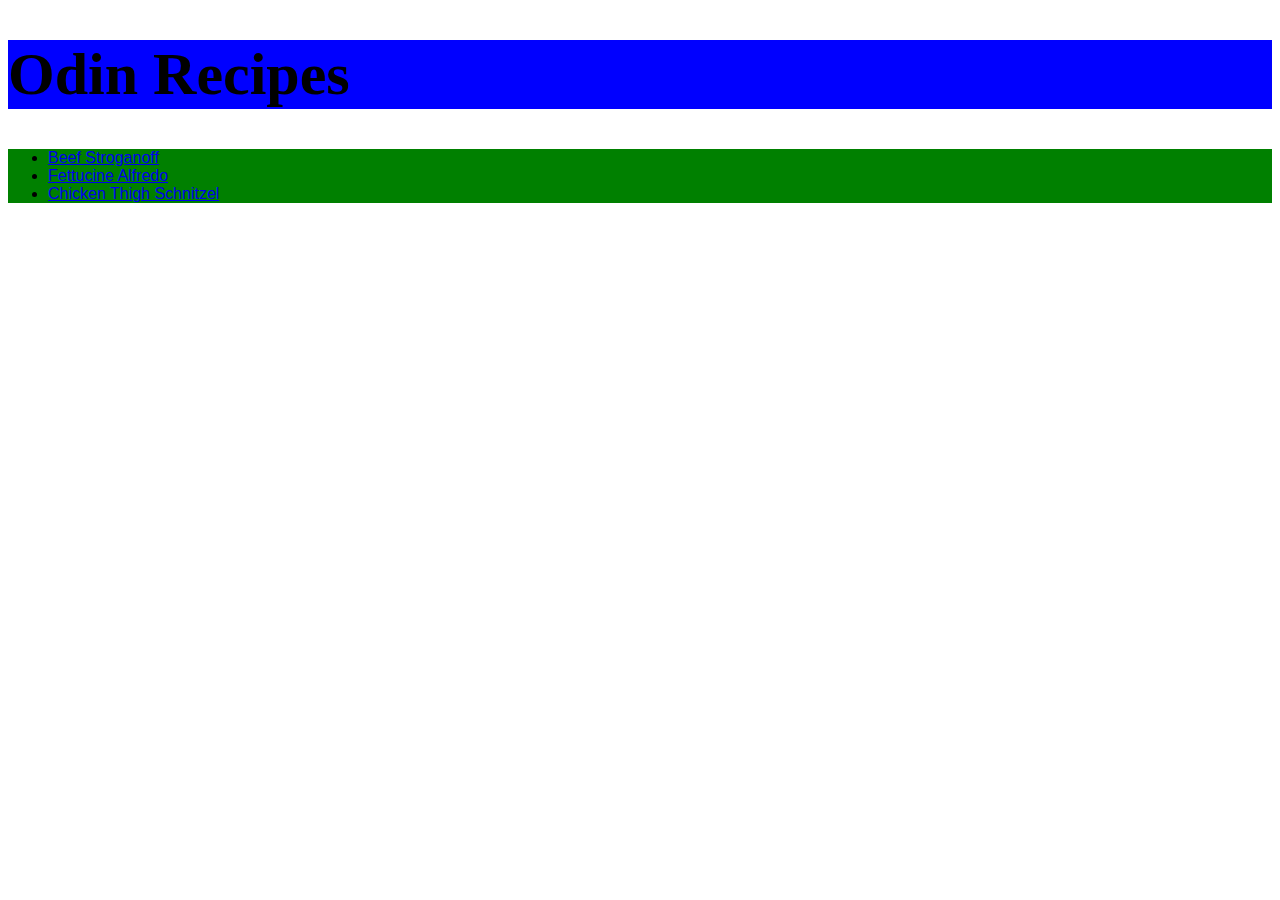
<file: index.html>
<!DOCTYPE HTML>
<html>
    <head lang="en">
        <meta charset="utf-8">
        <link rel="stylesheet" href="./styles.css">
        <title>Raff's Really Good Recipes</title>
    </head>
    <body>
        <h1>Odin Recipes</h1>
        <ul>
            <li>
                <a href="./recipes/beef_stroganoff.html">Beef Stroganoff</a>
            </li>
            <li>
                <a href="./recipes/fettucine_alfredo.html">Fettucine Alfredo</a>
            </li>

            <li>
                <a href="./recipes/chicken_thigh_schnitzel.html">Chicken Thigh Schnitzel</a>
            </li>
        </ul>
    </body>
</html>
</file>
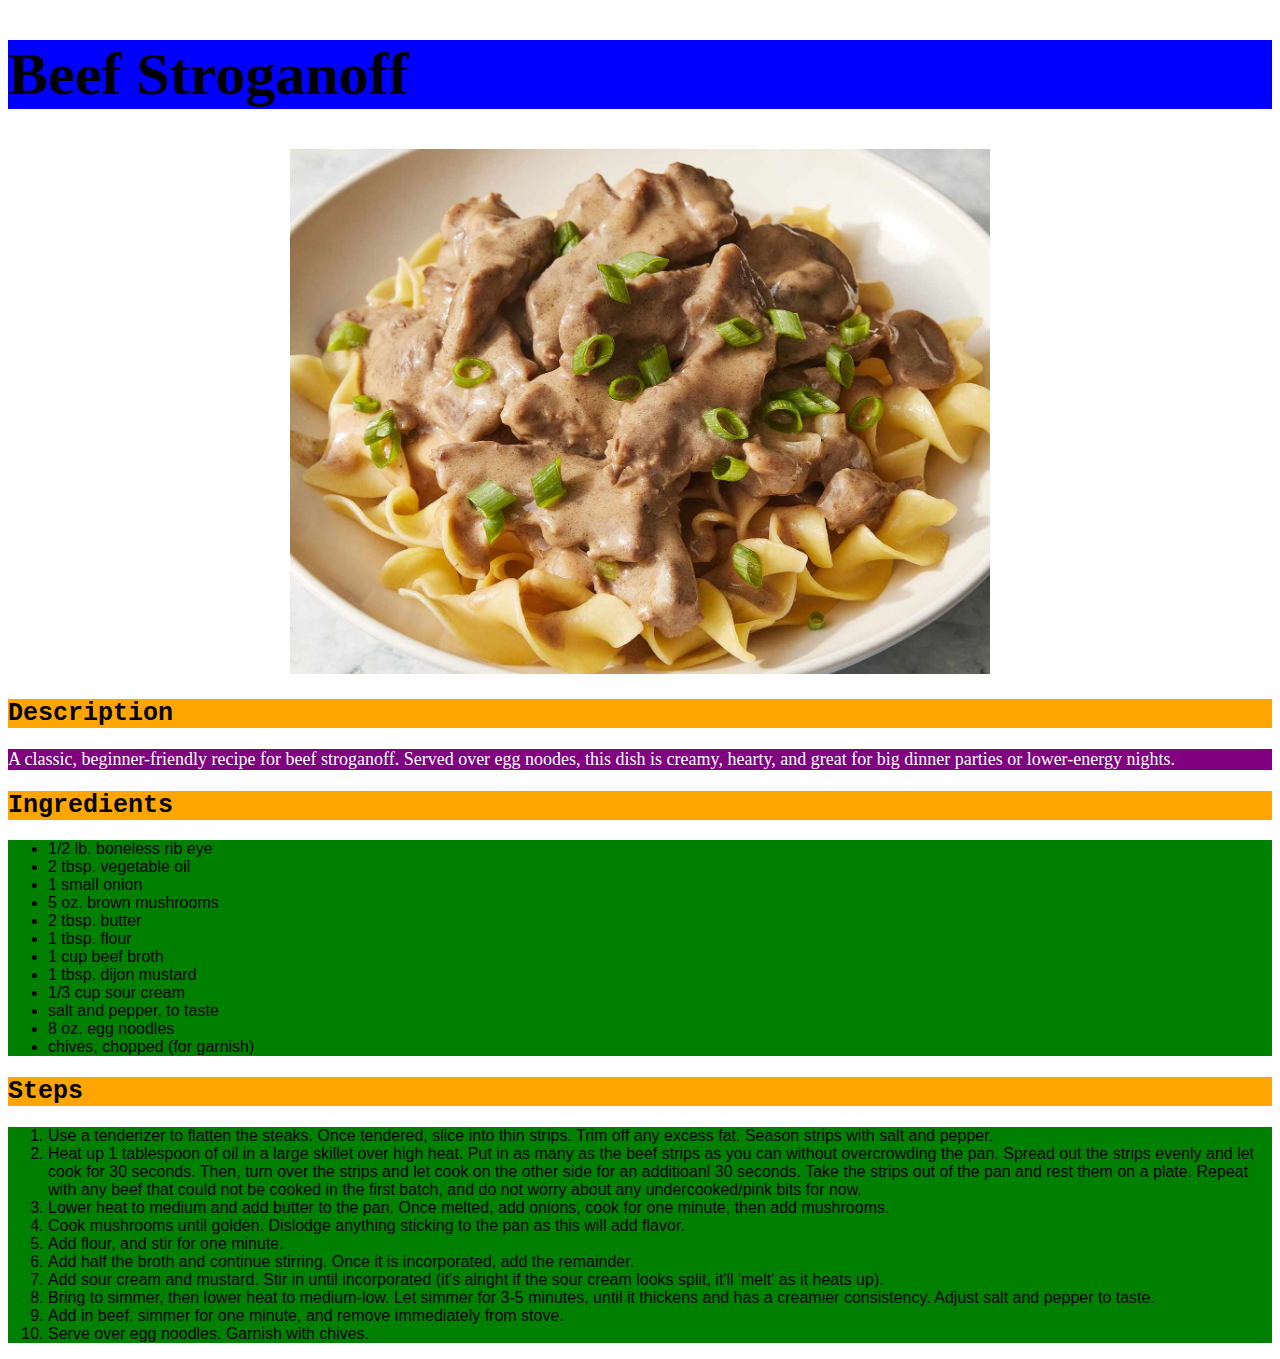
<file: recipes/beef_stroganoff.html>
<!DOCTYPE html>
<html>
    <head lang="en">
        <meta charset="utf-8">
        <link rel="stylesheet" href="../styles.css">
        <title>Beef Stroganoff Recipe</title>
    </head>
    <body>
        <h1>Beef Stroganoff</h1>
        <div>
            <img class="display-image" src="./images/beef-stroganoff.jpg">
        </div>
        <h2>Description</h2>
        <p>A classic, beginner-friendly recipe for beef stroganoff.
            Served over egg noodes, this dish is creamy, hearty, and 
            great for big dinner parties or lower-energy nights.
        </p>
        
        <h2>Ingredients</h2>
        <ul>
            <li>1/2 lb. boneless rib eye</li>
            <li>2 tbsp. vegetable oil</li>
            <li>1 small onion</li>
            <li>5 oz. brown mushrooms</li>
            <li>2 tbsp. butter</li>
            <li>1 tbsp. flour</li>
            <li>1 cup beef broth</li>
            <li>1 tbsp. dijon mustard</li>
            <li>1/3 cup sour cream</li>
            <li>salt and pepper, to taste</li>
            <li>8 oz. egg noodles</li>
            <li>chives, chopped (for garnish)</li>
        </ul>
        <h2>Steps</h2>
        <ol>
            <li>Use a tenderizer to flatten the steaks. Once tendered, slice into thin strips. Trim off any excess fat. Season strips with salt and pepper.</li>
            <li>Heat up 1 tablespoon of oil in a large skillet over high heat. Put in as many as the beef strips as you can without overcrowding the pan. Spread
                out the strips evenly and let cook for 30 seconds. Then, turn over the strips and let cook on the other side for an additioanl 30 seconds. Take 
                the strips out of the pan and rest them on a plate. Repeat with any beef that could not be cooked in the first batch, and do not worry about 
                any undercooked/pink bits for now.
            </li>
            <li>Lower heat to medium and add butter to the pan. Once melted, add onions, cook for one minute, then add mushrooms.</li>
            <li>Cook mushrooms until golden. Dislodge anything sticking to the pan as this will add flavor.</li>
            <li>Add flour, and stir for one minute.</li>
            <li>Add half the broth and continue stirring. Once it is incorporated, add the remainder.</li>
            <li>Add sour cream and mustard. Stir in until incorporated (it's alright if the sour cream looks split, it'll 'melt' as it heats up).</li>
            <li>Bring to simmer, then lower heat to medium-low. Let simmer for 3-5 minutes, until it thickens and has a creamier consistency. Adjust salt and pepper to taste.</li>
            <li>Add in beef. simmer for one minute, and remove immediately from stove.</li>
            <li>Serve over egg noodles. Garnish with chives.</li>
        </ol>
    </body>
</html>
</file>
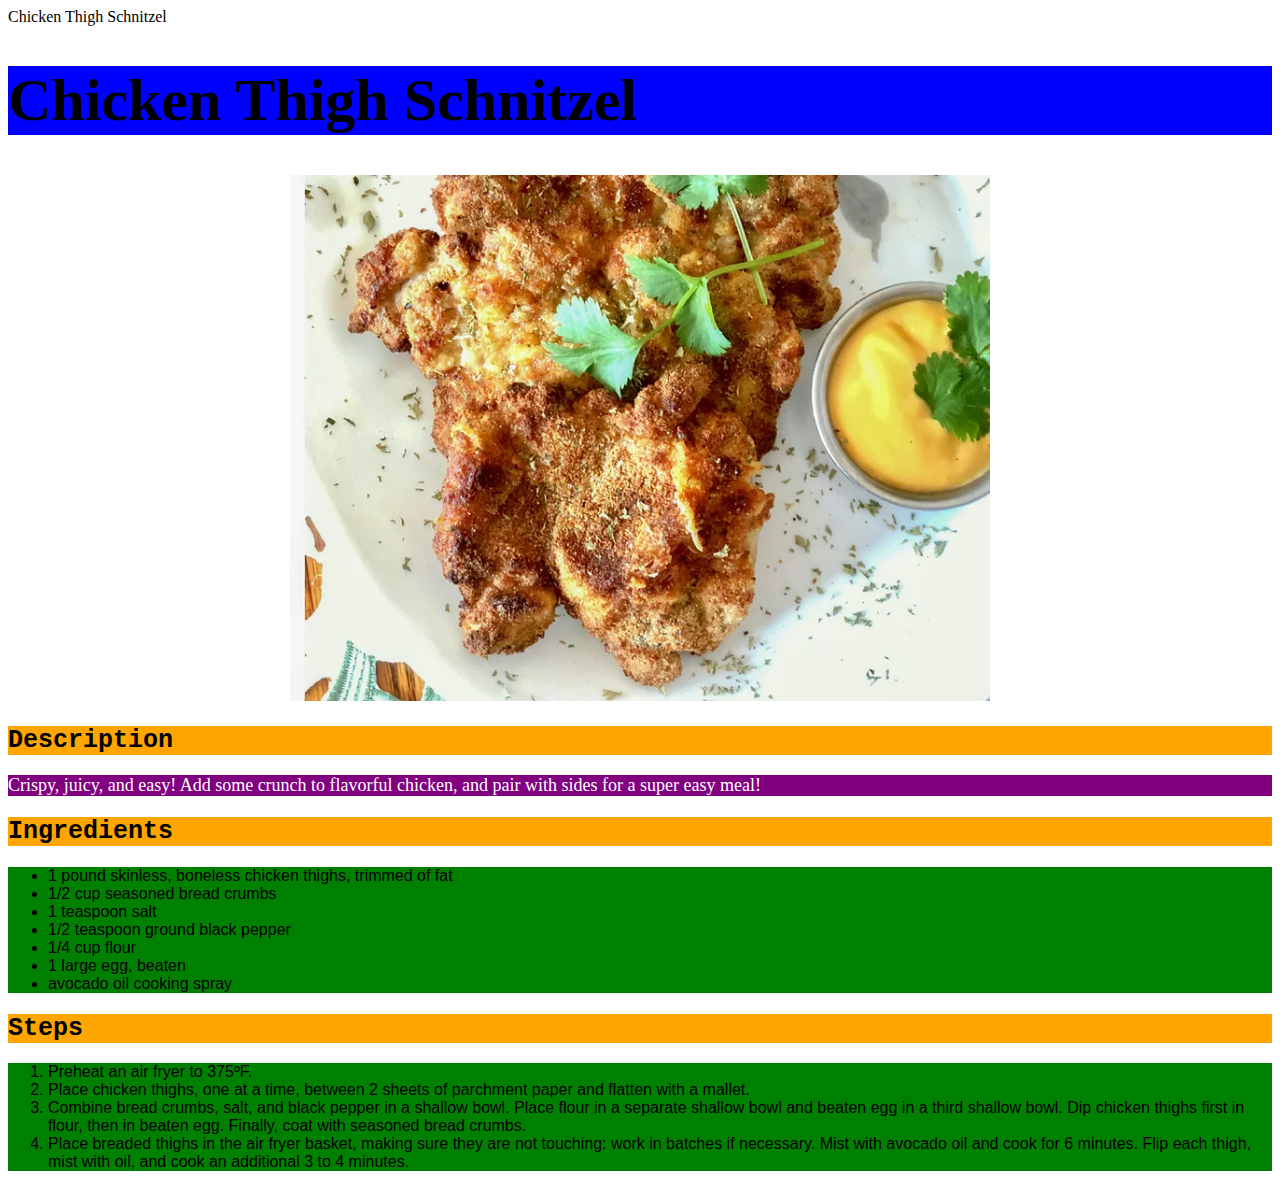
<file: recipes/chicken_thigh_schnitzel.html>
<!DOCTYPE html>
<html lang="en">
    <head>
        <meta charset="utf-8">
        <link rel="stylesheet" href="../styles.css"
        <title>Chicken Thigh Schnitzel</title>
    </head>
    <body>
        <h1>Chicken Thigh Schnitzel</h1>
        <div>
            <img class="display-image" src="./images/chicken-thigh-schnitzel.jpg">
        </div>
        <h2>Description</h2>
        <p>
            Crispy, juicy, and easy! Add some crunch to flavorful
            chicken, and pair with sides for a super easy meal!
        </p>

        <h2>Ingredients</h2>
        <ul>
            <li>1 pound skinless, boneless chicken thighs, trimmed of fat</li>
            <li>1/2 cup seasoned bread crumbs</li>
            <li>1 teaspoon salt</li>
            <li>1/2 teaspoon ground black pepper</li>
            <li>1/4 cup flour</li>
            <li>1 large egg, beaten</li>
            <li>avocado oil cooking spray</li>
        </ul>

        <h2>Steps</h2>
        <ol>
            <li>
                Preheat an air fryer to 375ºF. 
            </li>
            <li>
                Place chicken thighs, one at a time, between 2 sheets of 
                parchment paper and flatten with a mallet.
            </li>
            <li>
                Combine bread crumbs, salt, and black pepper in a shallow bowl. 
                Place flour in a separate shallow bowl and beaten egg in a third
                shallow bowl. Dip chicken thighs first in flour, then in beaten egg.
                Finally, coat with seasoned bread crumbs.
            </li>
            <li>
                Place breaded thighs in the air fryer basket, making sure they are 
                not touching: work in batches if necessary. Mist with avocado oil 
                and cook for 6 minutes. Flip each thigh, mist with oil, and cook 
                an additional 3 to 4 minutes.
            </li>
        </ol>

    </body>
</html>
</file>
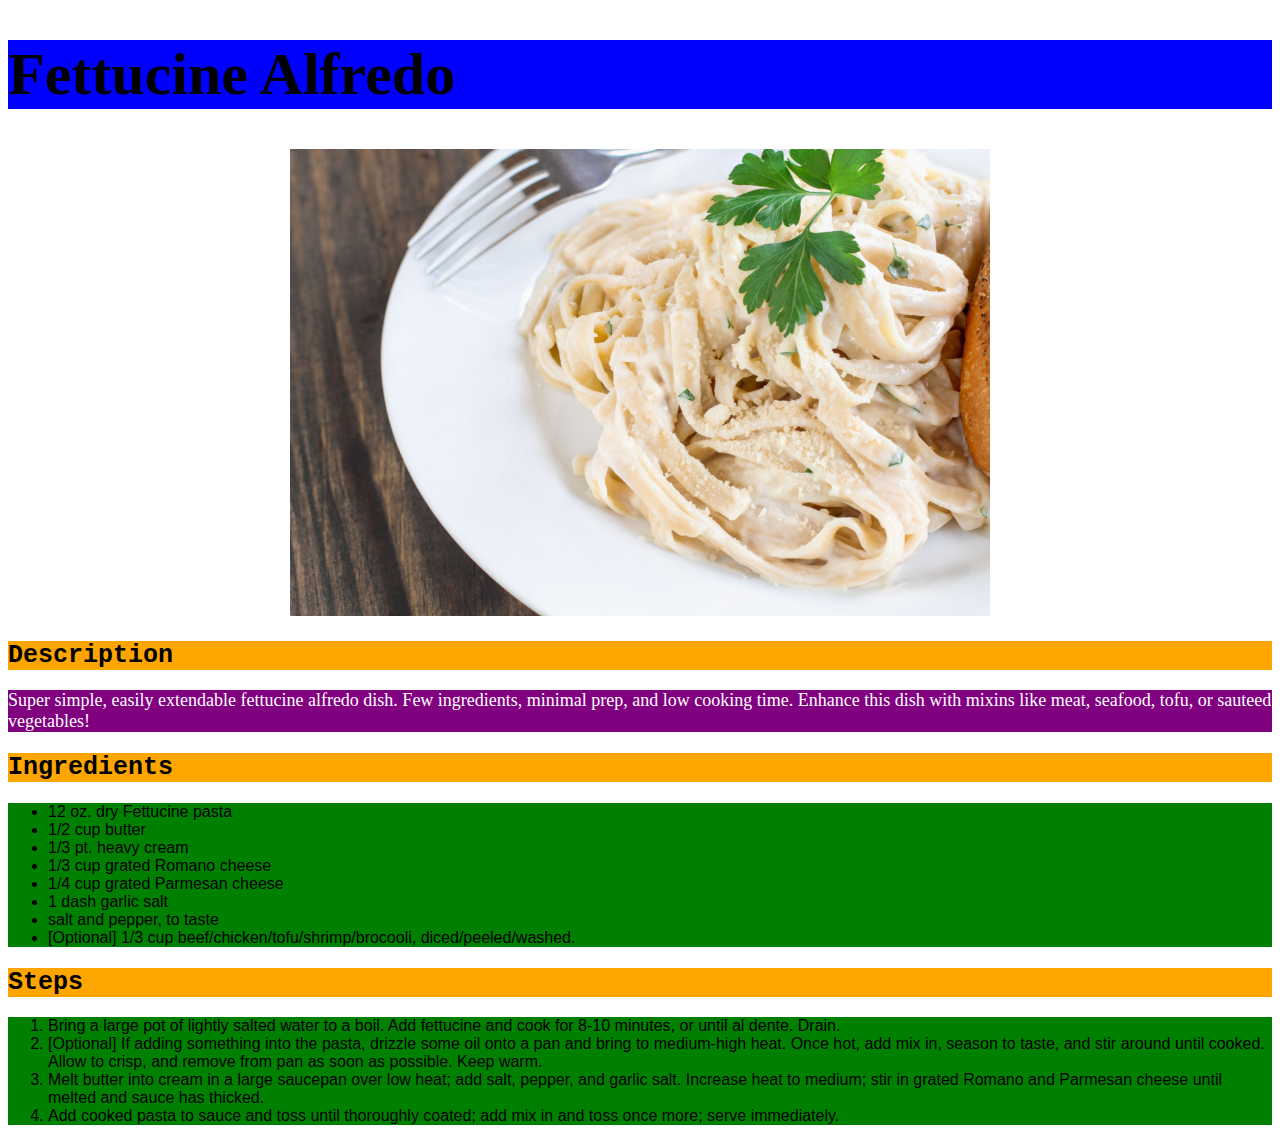
<file: recipes/fettucine_alfredo.html>
<!DOCTYPE html>
<html>
    <head lang="en">
        <meta charset="html">
        <link rel="stylesheet" href="../styles.css">
        <title>Fettucine Alfredo</title>
    </head>
    <body>
        <h1>Fettucine Alfredo</h1>
        <div>
            <img class="display-image" src="./images/fettucine-alfredo.jpg">
        </div>
        <h2>Description</h2>
        <p>Super simple, easily extendable fettucine alfredo dish.
            Few ingredients, minimal prep, and low cooking time. 
            Enhance this dish with mixins like meat, seafood, tofu, or sauteed vegetables!
        </p>
        <h2>Ingredients</h2>
        <ul>
            <li>12 oz. dry Fettucine pasta</li>
            <li>1/2 cup butter</li>
            <li>1/3 pt. heavy cream</li>
            <li>1/3 cup grated Romano cheese</li>
            <li>1/4 cup grated Parmesan cheese</li>
            <li>1 dash garlic salt</li>
            <li>salt and pepper, to taste</li>
            <li>[Optional] 1/3 cup beef/chicken/tofu/shrimp/brocooli, diced/peeled/washed.</li>
        </ul>
        <h2>Steps</h2>
        <ol>
            <li>Bring a large pot of lightly salted water to a boil. 
                Add fettucine and cook for 8-10 minutes, or until al dente. Drain.
            </li>
            <li>[Optional] If adding something into the pasta, drizzle some oil onto 
                a pan and bring to medium-high heat. Once hot, add mix in, season to 
                taste, and stir around until cooked. Allow to crisp, and remove from 
                pan as soon as possible. Keep warm.
            </li>
            <li>Melt butter into cream in a large saucepan over low heat; add salt, 
                pepper, and garlic salt. Increase heat to medium; stir in grated Romano
                and Parmesan cheese until melted and sauce has thicked.
            </li>
            <li>Add cooked pasta to sauce and toss until thoroughly coated; add mix in and toss once more; serve immediately.</li>
        </ol>
    </body>
</html>
</file>
<file: styles.css>
h1 {
    font-family: Impact;
    font-size: 60px;
    background-color: blue;
}

ul,
ol {
    font-family: "Verdana", sans-serif;
    background-color: green;
}

li {
    background-color: green;
    
}

h2 {
    background-color: orange;
    font-size: 25px;
    font-family: "Courier New", monospace;
}

p {
    background-color: purple;
    color: white;
    font-size: 18px;
}

div {
    text-align: center;
}

.display-image {
    width: 700px;
    height: auto;
}
</file>
